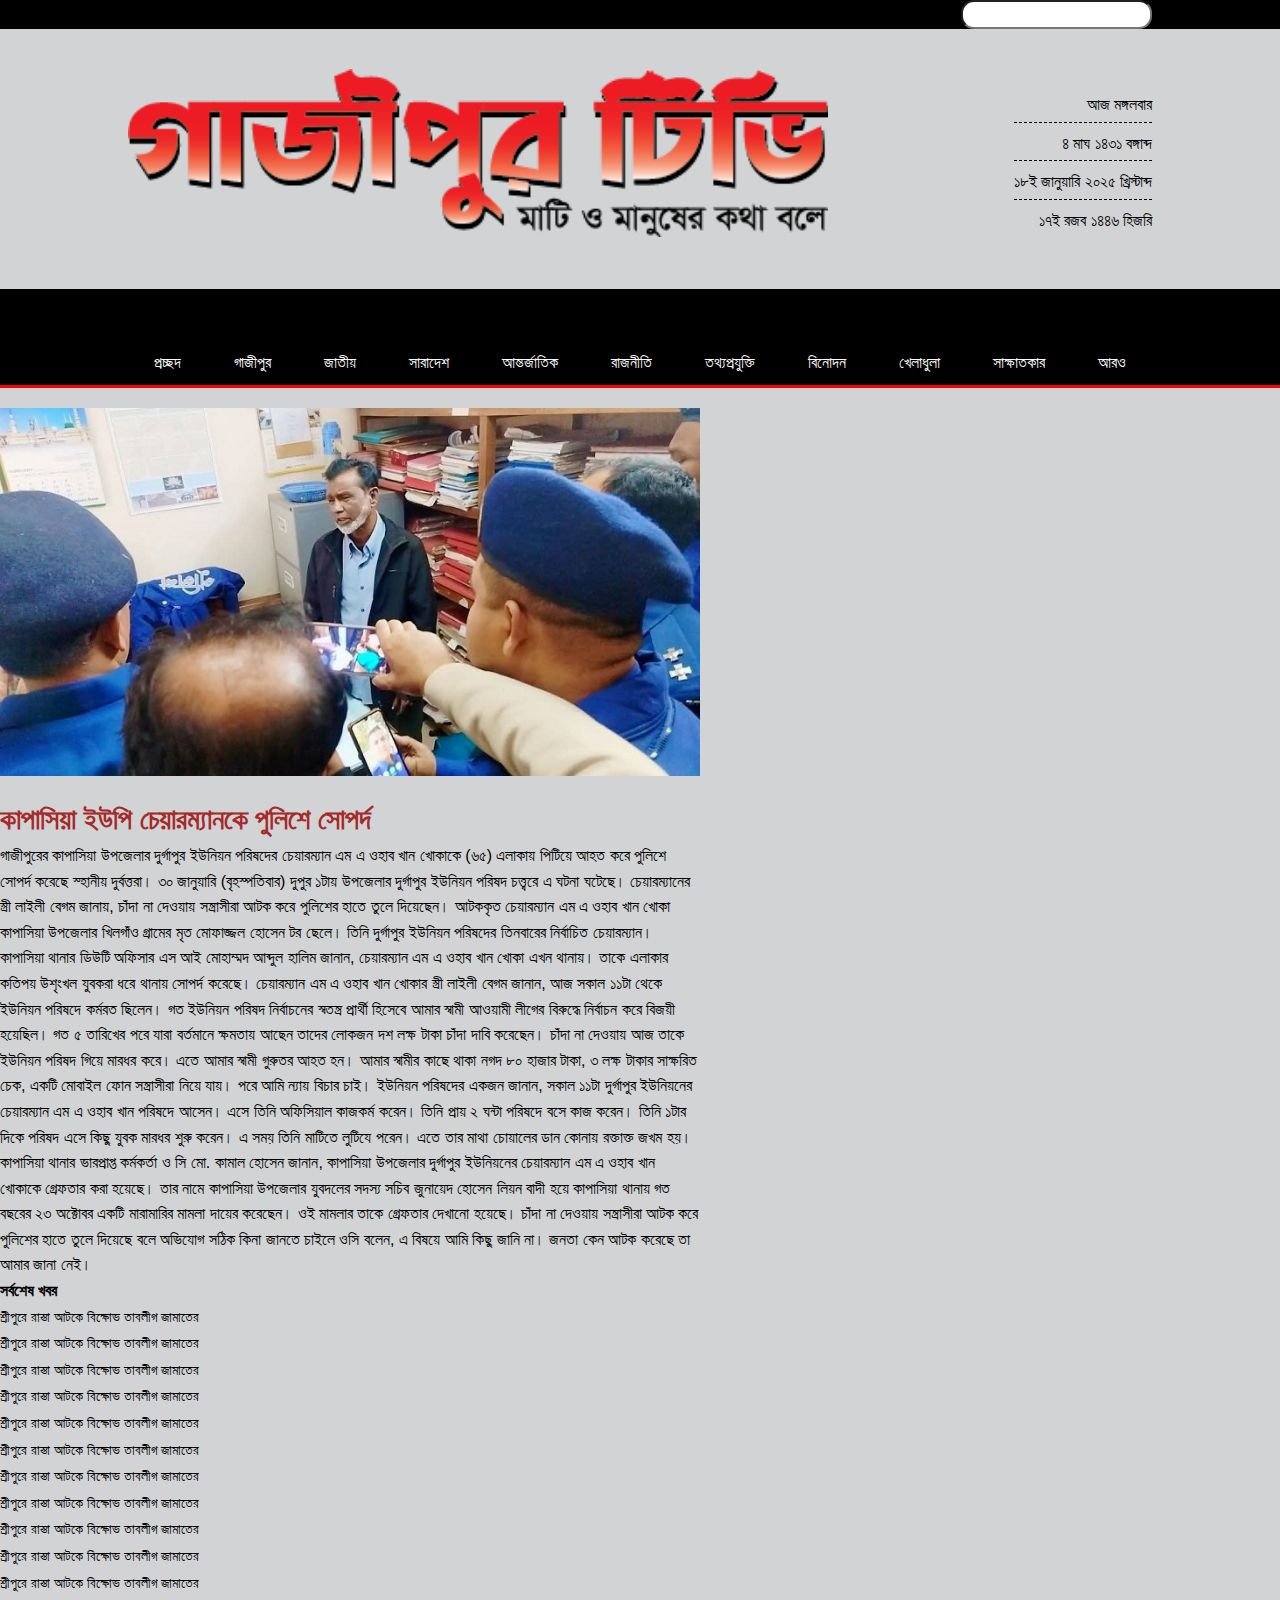
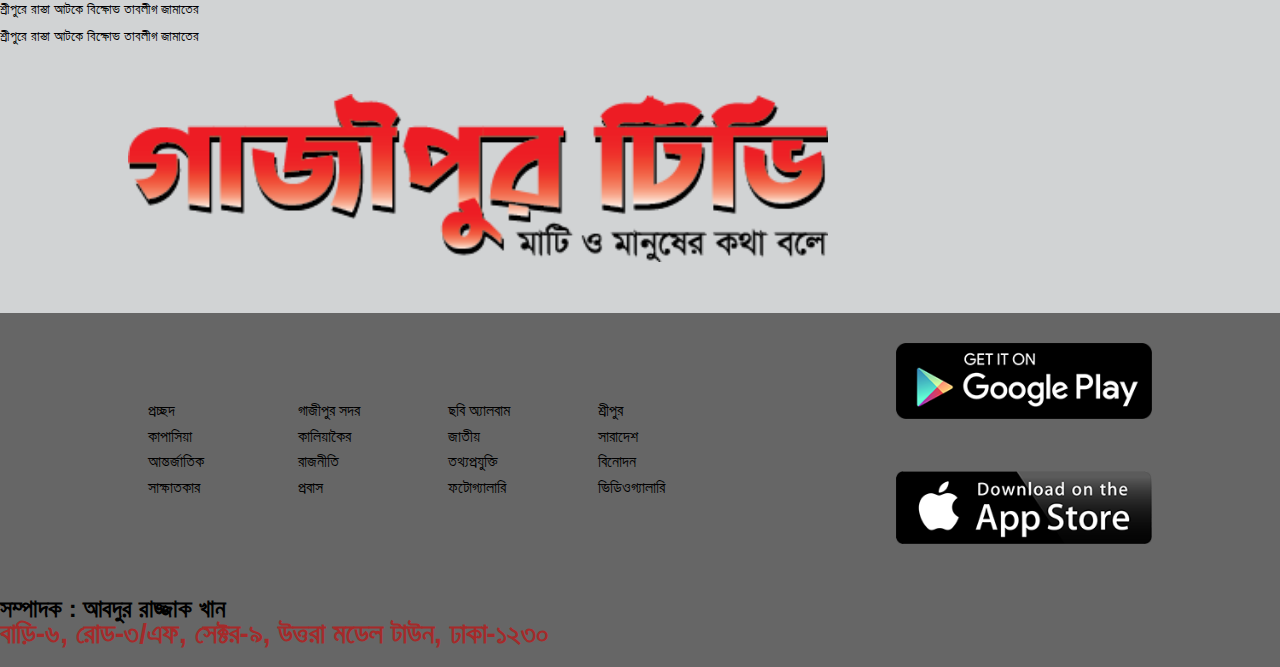
<file: kapasia.html>
<!DOCTYPE html>
<html lang="en">
<head>
    <meta charset="UTF-8">
    <meta name="viewport" content="width=device-width, initial-scale=1.0">
    <title>Gazipur tv</title>
    <link rel="stylesheet" href="style.css">

</head>

<body>
    <!-- header start -->
    <header>
        <!-- header-icon-and-scearch start-->
                  
            <div class="header-icon-and-search">

                <!-- header-icon-search-box start -->
                <div class="header-icon-search-box">          
                    <!-- header-icon start -->
                    <div class="header-icon">
                        <ul>
                            <li><a href="#"><i class="fa-brands fa-facebook"></i></a></li>
                            <li><a href="#"><i class="fa-brands fa-youtube"></i></a></li>
                            <li><a href="#"><i class="fa-brands fa-x-twitter"></i></a></li>
                            <li><a href="#"><i class="fa-brands fa-linkedin"></i></a></li>
                            <li><a href="#"><i class="fa-solid fa-house"></i></a></li>
                        </ul>
                    </div>
                    <!-- header-icon end -->
    
                    <!-- header-search start -->
                    <div class="header-search">
                        <input type="text" id="search">
                        <label for="search"><i class="fa-solid fa-magnifying-glass"></i></label>
    
                    </div>
                    <!-- header-search end -->
                </div>
                <!-- header-icon-search-box end -->
            </div>
    
              <!-- header-icon-and-scearch end-->  

              <!-- header-icon-and-search end -->

            <!-- header-main-logo-and-date start -->
                <div class="header-main-logo-and-date">
                         <div class="main-logo">
                            <a href="index.html"><img src="image/main-logo-gazipur-tv.png" alt="Main Logo"></a>
                        </div>
                    <div class="date-box">
                        <ul>
                        <li>আজ মঙ্গলবার</li>
                        <li>৪ মাঘ ১৪৩১ বঙ্গাব্দ</li>
                        <li>১৮ই জানুয়ারি ২০২৫ খ্রিস্টাব্দ</li>
                        <li>১৭ই রজব ১৪৪৬ হিজরি</li>
                        </ul>
                     </div>
                </div>
            <!-- header-main-logo-and-date end -->

            <!-- header-main-menu start -->
                    <div class="header-main-menu">
                        <div class="responsive-menu" id="responsiveMenu">
                                <ul>
                                <li>মেনু</li>
                                <li><i class="fa-solid fa-bars"></i></li>
                                </ul>
                                </div>
                            <div class="header-main" id="mainMenu">
                <nav>
                       <ul>
                           <li><a href="index.html">প্রচ্ছদ</a></li>
                                <li><a href="catagory.html">গাজীপুর</a>
                                 <ul class="sub-menu">
                                  <li><a href="catagory.html">কালীগঞ্জ</a></li>
                                      <li><a href="catagory.html">শ্রীপুর</a></li>
                                          <li><a href="catagory.html">কালিয়াকৈর</a></li>
                                   <li><a href="kapasia.html">কাপাসিয়া</a></li>
                               <li><a href="catagory-gazipur-sadar.html">গাজীপুর সদর</a></li>
                       </ul>
                    </li>
                            <li><a href="catagory.html">জাতীয়</a></li>
                                 <li><a href="catagory.html">সারাদেশ</a></li>
                                     <li><a href="catagory.html">আন্তর্জাতিক</a></li>
                                          <li><a href="catagory.html">রাজনীতি</a></li>
                                              <li><a href="catagory.html">তথ্যপ্রযুক্তি</a></li>
                                           <li><a href="catagory.html">বিনোদন</a></li>
                                       <li><a href="catagory.html">খেলাধুলা</a></li>
                                     <li><a href="catagory.html">সাক্ষাতকার</a></li>
                                 <li><a href="catagory.html">আরও</a>
                        <ul class="sub-menu">
                             <li><a href="catagory.html">ফটোগ্যালারি</a></li>
                               <li><a href="catagory.html">ভিডিওগ্যালারি</a></li>
                        </ul>
                                 </li>
                 </ul>
        </nav>
</div>

</div>
<!-- header-main-menu end -->


</header>
<!-- header end -->

<!-- kapasia-main-box-start -->
    <div class="kapasia-main-box">
        <!-- kapasia-main-box-item-1-start -->
                <div class="kapasia-main-box-item-1">
                        <img src="image/kapasia-up-chairman.jpg" alt="kapasia-up-chairman">
                        <h3> কাপাসিয়া ইউপি চেয়ারম্যানকে পুলিশে সোপর্দ</h3>
                            <p> গাজীপুরের কাপাসিয়া উপজেলার দুর্গাপুর ইউনিয়ন পরিষদের চেয়ারম্যান এম এ ওহাব খান খোকাকে (৬৫) এলাকায় পিটিয়ে আহত করে পুলিশে সোপর্দ করেছে স্হানীয় দুর্বত্তরা।

                                ৩০ জানুয়ারি (বৃহস্পতিবার) দুপুর ১টায় উপজেলার দুর্গাপুর ইউনিয়ন পরিষদ চত্ত্বরে এ ঘটনা ঘটেছে।
                                 
                                চেয়ারম্যানের স্ত্রী লাইলী বেগম জানায়, চাঁদা না দেওয়ায় সন্ত্রাসীরা আটক করে পুলিশের হাতে তুলে দিয়েছেন।
                                
                                আটককৃত চেয়ারম্যান এম এ ওহাব খান খোকা কাপাসিয়া উপজেলার খিলগাঁও গ্রামের মৃত মোফাজ্জল হোসেন টর ছেলে। তিনি দুর্গাপুর ইউনিয়ন পরিষদের তিনবারের নির্বাচিত চেয়ারম্যান।
                                 
                                কাপাসিয়া থানার ডিউটি অফিসার এস আই মোহাম্মদ আব্দুল হালিম জানান, চেয়ারম্যান এম এ ওহাব খান খোকা এখন থানায়। তাকে এলাকার কতিপয় উশৃংখল যুবকরা ধরে থানায় সোপর্দ করেছে।
                                
                                চেয়ারম্যান এম এ ওহাব খান খোকার স্ত্রী লাইলী বেগম  জানান, আজ সকাল ১১টা থেকে ইউনিয়ন পরিষদে কর্মরত ছিলেন। গত ইউনিয়ন পরিষদ নির্বাচনের স্বতন্ত্র প্রার্থী হিসেবে আমার স্বামী আওয়ামী লীগের বিরুদ্ধে নির্বাচন করে বিজয়ী হয়েছিল। গত ৫ তারিখের পরে যারা বর্তমানে ক্ষমতায় আছেন তাদের লোকজন দশ লক্ষ টাকা চাঁদা দাবি করেছেন। চাঁদা না দেওয়ায় আজ তাকে ইউনিয়ন পরিষদ গিয়ে মারধর করে। এতে আমার স্বামী গুরুতর আহত হন। আমার স্বামীর কাছে থাকা নগদ ৮০ হাজার টাকা, ৩ লক্ষ টাকার সাক্ষরিত চেক, একটি মোবাইল ফোন সন্ত্রাসীরা নিয়ে যায়। পরে আমি ন্যায় বিচার চাই।
                                
                                ইউনিয়ন পরিষদের একজন জানান, সকাল ১১টা দুর্গাপুর ইউনিয়নের চেয়ারম্যান এম এ ওহাব খান পরিষদে আসেন। এসে তিনি অফিসিয়াল কাজকর্ম করেন। তিনি প্রায় ২ ঘন্টা পরিষদে বসে কাজ করেন। তিনি ১টার দিকে পরিষদ এসে কিছু যুবক মারধর শুরু করেন। এ সময় তিনি মাটিতে লুটিযে পরেন। এতে তার মাথা চোয়ালের ডান কোনায় রক্তাক্ত জখম হয়।
                                
                                কাপাসিয়া থানার ভারপ্রাপ্ত কর্মকর্তা ও সি মো. কামাল হোসেন  জানান, কাপাসিয়া উপজেলার দুর্গাপুর ইউনিয়নের চেয়ারম্যান এম এ ওহাব খান খোকাকে গ্রেফতার করা হয়েছে। তার নামে কাপাসিয়া উপজেলার যুবদলের সদস্য সচিব জুনায়েদ হোসেন লিয়ন বাদী হয়ে কাপাসিয়া থানায় গত বছরের ২৩ অক্টোবর একটি মারামারির মামলা দায়ের করেছেন। ওই মামলার তাকে গ্রেফতার দেখানো হয়েছে।
                                
                                চাঁদা না দেওয়ায় সন্ত্রাসীরা আটক করে পুলিশের হাতে তুলে দিয়েছে বলে অভিযোগ সঠিক কিনা জানতে চাইলে ওসি বলেন, এ বিষয়ে আমি কিছু জানি না। জনতা কেন আটক করেছে তা আমার জানা নেই।</p>

                </div>
        <!-- kapasia-main-box-item-1-end -->
    </div>

<!-- kapasia-main-box-end -->

<!-- main-box-matter-item-2-start -->
<div class="main-box-matter-item-2">
    <div class="last-news">
        <h4> সর্বশেষ খবর </h4>   
    </div>

    <div class="titel-box">
        <ul>
            <li> <a href="#"> শ্রীপুরে রাস্তা আটকে বিক্ষোভ তাবলীগ জামাতের </a> </li>
            <li> <a href="#"> শ্রীপুরে রাস্তা আটকে বিক্ষোভ তাবলীগ জামাতের </a> </li>
            <li> <a href="#"> শ্রীপুরে রাস্তা আটকে বিক্ষোভ তাবলীগ জামাতের </a> </li>
            <li> <a href="#"> শ্রীপুরে রাস্তা আটকে বিক্ষোভ তাবলীগ জামাতের </a> </li>
            <li> <a href="#"> শ্রীপুরে রাস্তা আটকে বিক্ষোভ তাবলীগ জামাতের </a> </li>
            <li> <a href="#"> শ্রীপুরে রাস্তা আটকে বিক্ষোভ তাবলীগ জামাতের </a> </li>
            <li> <a href="#"> শ্রীপুরে রাস্তা আটকে বিক্ষোভ তাবলীগ জামাতের </a> </li>
            <li> <a href="#"> শ্রীপুরে রাস্তা আটকে বিক্ষোভ তাবলীগ জামাতের </a> </li>
            <li> <a href="#"> শ্রীপুরে রাস্তা আটকে বিক্ষোভ তাবলীগ জামাতের </a> </li>
            <li> <a href="#"> শ্রীপুরে রাস্তা আটকে বিক্ষোভ তাবলীগ জামাতের </a> </li>
            <li> <a href="#"> শ্রীপুরে রাস্তা আটকে বিক্ষোভ তাবলীগ জামাতের </a> </li>
            <li> <a href="#"> শ্রীপুরে রাস্তা আটকে বিক্ষোভ তাবলীগ জামাতের </a> </li>
            <li> <a href="#"> শ্রীপুরে রাস্তা আটকে বিক্ষোভ তাবলীগ জামাতের </a> </li>
            <li> <a href="#"> শ্রীপুরে রাস্তা আটকে বিক্ষোভ তাবলীগ জামাতের </a> </li>
            <li> <a href="#"> শ্রীপুরে রাস্তা আটকে বিক্ষোভ তাবলীগ জামাতের </a> </li>
            <li> <a href="#"> শ্রীপুরে রাস্তা আটকে বিক্ষোভ তাবলীগ জামাতের </a> </li>
            <li> <a href="#"> শ্রীপুরে রাস্তা আটকে বিক্ষোভ তাবলীগ জামাতের </a> </li>
            <li> <a href="#"> শ্রীপুরে রাস্তা আটকে বিক্ষোভ তাবলীগ জামাতের </a> </li>
            <li> <a href="#"> শ্রীপুরে রাস্তা আটকে বিক্ষোভ তাবলীগ জামাতের </a> </li>
            <li> <a href="#"> শ্রীপুরে রাস্তা আটকে বিক্ষোভ তাবলীগ জামাতের </a> </li>
            <li> <a href="#"> শ্রীপুরে রাস্তা আটকে বিক্ষোভ তাবলীগ জামাতের </a> </li>
            <li> <a href="#"> শ্রীপুরে রাস্তা আটকে বিক্ষোভ তাবলীগ জামাতের </a> </li>
            <li> <a href="#"> শ্রীপুরে রাস্তা আটকে বিক্ষোভ তাবলীগ জামাতের </a> </li>
            <li> <a href="#"> শ্রীপুরে রাস্তা আটকে বিক্ষোভ তাবলীগ জামাতের </a> </li>
            <li> <a href="#"> শ্রীপুরে রাস্তা আটকে বিক্ষোভ তাবলীগ জামাতের </a> </li>
            <li> <a href="#"> শ্রীপুরে রাস্তা আটকে বিক্ষোভ তাবলীগ জামাতের </a> </li>
            <li> <a href="#"> শ্রীপুরে রাস্তা আটকে বিক্ষোভ তাবলীগ জামাতের </a> </li>
            <li> <a href="#"> শ্রীপুরে রাস্তা আটকে বিক্ষোভ তাবলীগ জামাতের </a> </li>
            <li> <a href="#"> শ্রীপুরে রাস্তা আটকে বিক্ষোভ তাবলীগ জামাতের </a> </li>
            <li> <a href="#"> শ্রীপুরে রাস্তা আটকে বিক্ষোভ তাবলীগ জামাতের </a> </li>
            <li> <a href="#"> শ্রীপুরে রাস্তা আটকে বিক্ষোভ তাবলীগ জামাতের </a> </li>
            <li> <a href="#"> শ্রীপুরে রাস্তা আটকে বিক্ষোভ তাবলীগ জামাতের </a> </li>
            <li> <a href="#"> শ্রীপুরে রাস্তা আটকে বিক্ষোভ তাবলীগ জামাতের </a> </li>
            <li> <a href="#"> শ্রীপুরে রাস্তা আটকে বিক্ষোভ তাবলীগ জামাতের </a> </li>
            <li> <a href="#"> শ্রীপুরে রাস্তা আটকে বিক্ষোভ তাবলীগ জামাতের </a> </li>
            <li> <a href="#"> শ্রীপুরে রাস্তা আটকে বিক্ষোভ তাবলীগ জামাতের </a> </li>
            <li> <a href="#"> শ্রীপুরে রাস্তা আটকে বিক্ষোভ তাবলীগ জামাতের </a> </li>
            <li> <a href="#"> শ্রীপুরে রাস্তা আটকে বিক্ষোভ তাবলীগ জামাতের </a> </li>
            <li> <a href="#"> শ্রীপুরে রাস্তা আটকে বিক্ষোভ তাবলীগ জামাতের </a> </li>
            <li> <a href="#"> শ্রীপুরে রাস্তা আটকে বিক্ষোভ তাবলীগ জামাতের </a> </li>

        </ul>

    </div>
</div>

<!-- main-box-matter-item-2-end -->






 <!--footer start -->
 <footer>

    <!-- footer-logo start -->
            <div class="footer-logo">
                   <a href="index.html"><img src="image/main-logo-gazipur-tv.png" alt="Main Logo"></a>

            </div>
<!-- footer-logo end -->

    <!-- footer-main-menu start -->
<div class="footer-main-menu">
<div class="footer-main-download">
<div class="footer-main">
    <ul>
        <li><a href="catagory.html">প্রচ্ছদ</a></li>
        <li><a href="catagory.html">গাজীপুর সদর</a></li>
        <li><a href="catagory.html">ছবি অ্যালবাম</a></li>
        <li><a href="catagory.html">শ্রীপুর</a></li>
        <li><a href="catagory.html">কাপাসিয়া</a></li>
        <li><a href="catagory.html">কালিয়াকৈর</a></li>
        <li><a href="catagory.html">জাতীয়</a></li>
        <li><a href="catagory.html">সারাদেশ</a></li>
        <li><a href="catagory.html">আন্তর্জাতিক</a></li>
        <li><a href="catagory.html">রাজনীতি</a></li>
        <li><a href="catagory.html">তথ্যপ্রযুক্তি</a></li>
        <li><a href="catagory.html">বিনোদন</a></li>
        <li><a href="catagory.html">সাক্ষাতকার</a></li>
        <li><a href="catagory.html">প্রবাস</a></li>
        <li><a href="catagory.html">ফটোগ্যালারি</a></li>
        <li><a href="catagory.html">ভিডিওগ্যালারি</a></li>
    </ul>
</div>
 
<div class="footer-download">
    <div class="google-play">
        <a href="#"><img src="image/google-play.png" alt="Google Play"></a>
    </div>
    <div class="aplle-store">
        <a href="#"><img src="image/app-store.png" alt="App Store"></a>
    </div>
</div>
</div>

<div class="footer-editor">
<h2>সম্পাদক : আবদুর রাজ্জাক খান</h2>
<h3>বাড়ি-৬, রোড-৩/এফ, সেক্টর-৯, উত্তরা মডেল টাউন, ঢাকা-১২৩০</h3>
</div>

</div>
<!-- footer-main-menu end -->        


</footer>

<!--footer end -->
    
</body>
</html>
</file>
<file: style.css>
*{
    padding: 0;
    margin: 0;
    box-sizing: border-box; 
 }
 
 
 body{
     font-family: sans-serif;
     font-size: 16px;
     line-height: 160%;
 }
 
 main-box {
     background-color: gainsboro;
     width: 100%;
 }
 
 .header-icon-and-search {
     width: 100%;
     height: auto;
     background-color: black;
     margin-bottom: 20px;
 }
 
 .header-icon-search-box {
     width: 1024px;
     height: auto;
     margin: auto;
 }
 
 .header-icon>ul {
     display: flex;
     list-style: none;
 }
 
 .header-icon>ul>li>a {
     padding: 10px;
     display: block;
     color: white;
 }
 
 .header-icon>ul>li>a:hover {
     color: yellow;
 }
 
 .header-icon>ul>li>a {
     transition: all 0.5s;
 }
 
 .header-icon-search-box {
     display: flex;
     justify-content: space-between;
     align-items: center;
 }
 
 .header-search input {
     padding: 5px;
     border-radius: 13px;
 }
 
 .header-main-logo-and-date {
     width: 1024px;
     margin: auto;
     display: flex;
     justify-content: space-between;
     align-items: center;
     margin-bottom: 20px;
 }
 
 .main-logo img {
     max-width: 100%;
 }
 
 .date-box>ul {
     list-style: none;
     text-align: right;
 }
 
 .date-box>ul>li {
     padding: 4px 0;
     margin: 4px 0;
     border-bottom: 1px dashed black;
 }
 
 .date-box>ul>li:last-child {
     border-bottom: none;
     padding-bottom: 0;
     margin-bottom: 0;
 }
 
 .header-main-menu {
     width: 100%;
     background-color: wheat;
     border-bottom: 3px solid red;
 }
 
 .header-main-menu {
     width: 100%;
     background-color: black;
     border-bottom: 3px solid red;
 }
 
 .header-main {
     width: 1024px;
     margin: auto;
 }
 
 .header-main>nav>ul {
     list-style: none;
     display: flex;
     justify-content: space-around;
 }
 
 .header-main>nav>ul>li>a {
     text-decoration: none;
     color: white;
     padding: 10px;
     display: block;
 }
 
 .header-main>nav>ul>li>ul.sub-menu {
     list-style: none;
     padding-left: 0;
     margin-left: 0;
     position: absolute;
     display: none;
     background: black;
     width: max-content;
 }
 
 .header-main>nav>ul>li>ul.sub-menu>li>a {
     text-decoration: none;
     color: black;
     display: block;
     padding: 4px 0;
 }
 
 .header-main>nav>ul>li {
     position: relative;
 }
 
 .header-main>nav>ul>li:hover .sub-menu {
     display: block;
 }
 
 .header-main>nav>ul>li>ul.sub-menu>li>a {
     padding: 5px 9px;
     display: block;
     color: white;
 }
 
 .header-main>nav>ul>li>ul.sub-menu>li>a {
     padding: 5px 9px;
     display: block;
     color: white;
 }
 
 
 .header-main>nav>ul>li>a:hover {
     color: white;
     background: red;
 }
 
 .header-main>nav>ul>li>a {
     transition: all 0.5s ease-in-out;
 }
 
 .header-search .fa-solid {
     color: white;
 }

 .footer-logo {
    width: 1024px;
    margin: auto;
    margin-bottom: 20px;
    margin-top: 20px;
}

.footer-main-menu {
    width: 100%;
    background-color: #666666;
    padding: 10px 0;
}

.footer-main-download {
    width: 1024px;
    margin: auto;
    display: flex;
    justify-content: space-between;
    align-items: center;
    margin-bottom: 20px;
}

.footer-main ul {
    list-style: none;
    display: flex;
    flex-wrap: wrap;
    padding: 10px;
}

.footer-main>ul>li>a {
    color: black;
    text-decoration: none;
    padding: 10px;
    transition: all 0.5s ease-in-out;
}

.footer-main>ul>li>a:hover {
    color: red;
}

.footer-main>ul {
    display: flex;
    flex-wrap: wrap;
    /* padding: 10px; */
}

.footer-main {
    width: 70%;
}

.google-play img {
    max-width: 100%;
    /* margin-bottom: 29px; */
}

.footer-download {
    width: 25%;
}

.aplle-store img {
    max-width: 100%;
}

.footer-main ul li {
    width: 150px;
}

.main-box {
    width: 1200px;
    margin: auto;
    background: white;
    padding: 10px;
}

    body{
        background-color: #d1d3d4;
    }

    .catagory-box {
        display: flex;
        justify-content: space-between;
        border-bottom: 1px solid red;
        margin-bottom: 10px;
    }

    .news-date {
        border-top: 1px dashed black;
        border-bottom: 1px dashed black;
        padding: 6px 0;
    }

    .news-box-item h2 {
        margin-bottom: 13px;
    }

    .news-box-item img {
        margin-bottom: 13px;
        width: 98%;
    }

    .news-box-item {
        width: 23%;
    }

    .news-box {
        display: flex;
        justify-content: space-between;
    }

    .main-box-matter {
        width: 1200px;
        margin: auto;
        margin-bottom: 10px;
        display: flex;
        justify-content: space-between;
    }

    .main-box-matter-item-1 {
        width: 70%;
    }

    .main-box-matter-item-2 {
        width: 28%;
    }

    .main-box {
        width: 1200px;
        margin: auto;
        background: white;
        padding: 10px;
        display: flex;
        justify-content: space-between;
    }

    .main-box-first {
        background: white;
        height: auto;
        width: 1200px;
        margin: auto;
        margin-top: 25px;
    }

    .titel-box>ul>li>a {
        text-decoration: none;
        color: black;
        font-size: 14px;
        margin-bottom: 5px;
    }

    .titel-box>ul {
        list-style: none;
    }

    .titel-box{
        overflow: auto;
        height: 350px;
    }
    
    .news-date {
        font-size: 14px;
    }

    img {
        width: 700px;
        margin-bottom: 24px;
        margin-top: 20px;
    }

    h3 {
        width: 700%;
        font-size: 28px;
        color: brown;
        padding-bottom: 10px;
    }

    p {
        width: 700px;
        justify-content: space-between;
        font-size: inherit;
    }
</file>
